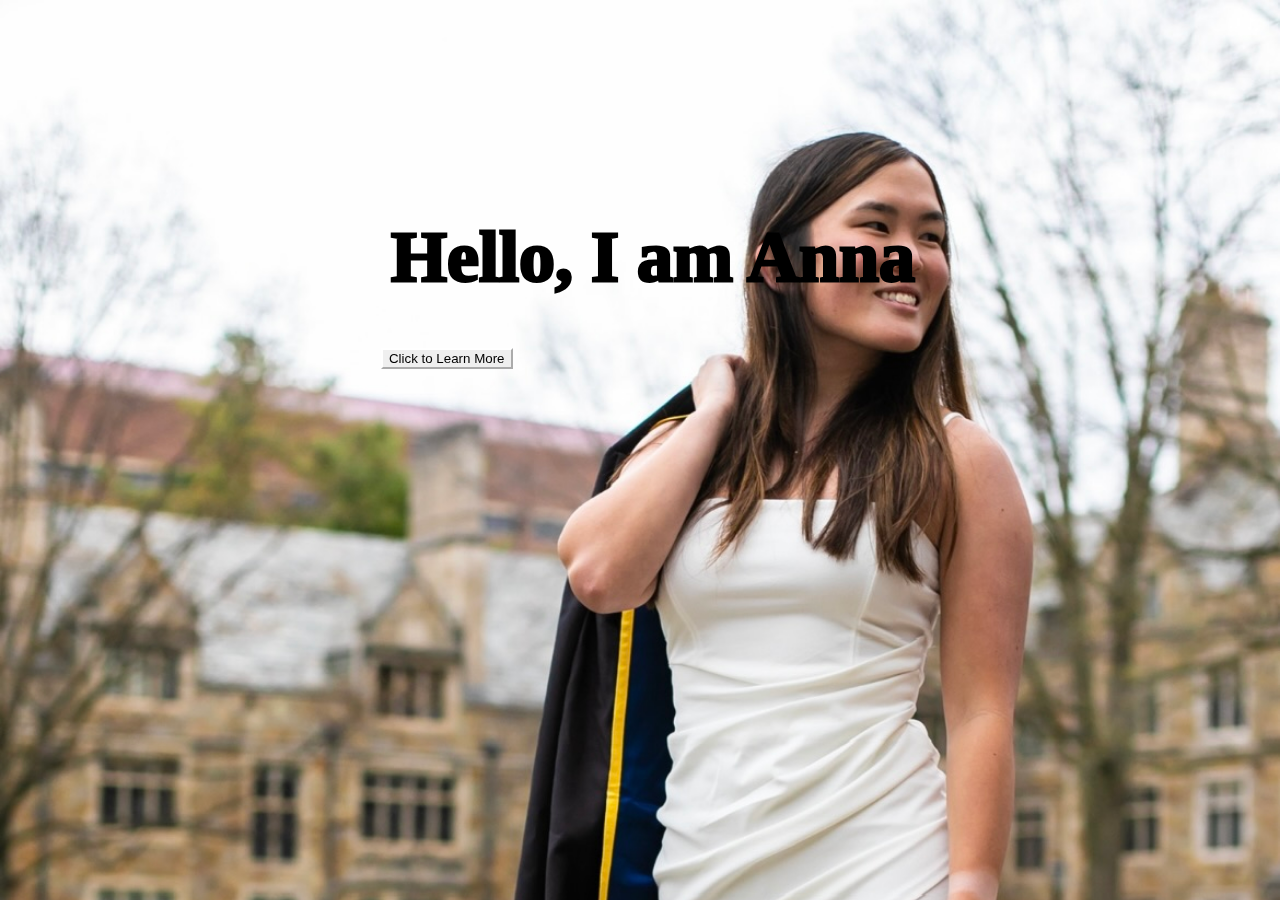
<file: index.html>
<!DOCTYPE html>
<html lang="en">
<head>
  <meta charset="UTF-8">
  <meta name="viewport" content="width=device-width, initial-scale=1.0">
  <script src="https://cdn.jsdelivr.net/npm/bootstrap@5.3.2/dist/js/bootstrap.bundle.min.js" integrity="sha384-C6RzsynM9kWDrMNeT87bh95OGNyZPhcTNXj1NW7RuBCsyN/o0jlpcV8Qyq46cDfL" crossorigin="anonymous"></script>
  <link href="https://cdn.jsdelivr.net/npm/bootstrap@5.3.2/dist/css/bootstrap.min.css" rel="stylesheet" integrity="sha384-T3c6CoIi6uLrA9TneNEoa7RxnatzjcDSCmG1MXxSR1GAsXEV/Dwwykc2MPK8M2HN" crossorigin="anonymous">
  <link rel="stylesheet" type="text/css" href="css/style.css">
  <title>Anna Vento Portfolio Website</title>
</head>

<body class="homePage">
    <main>
        <section class="home" id="home">
            <div class="container-fluid">
                <div class="row">
                <div class="col-lg-12 col-md-12 col-sm-12 col-xs-12 intro-text">
                    <h1 class="intro">Hello, I am Anna</h1>
                    <button type="button" class="btn custom-outline-primary" onclick="navigateToAboutPage()">Click to Learn More</button>
                </div>
                </div>
        </section>
        <script src="script/script.js"></script>
        <script src="https://cdn.jsdelivr.net/npm/bootstrap@5.3.0/dist/js/bootstrap.bundle.min.js"></script>

        <script>
            function navigateToAboutPage() {
            window.location.href = 'about.html'; 
            }
        </script>
    </main>
</body>
</html>
</file>
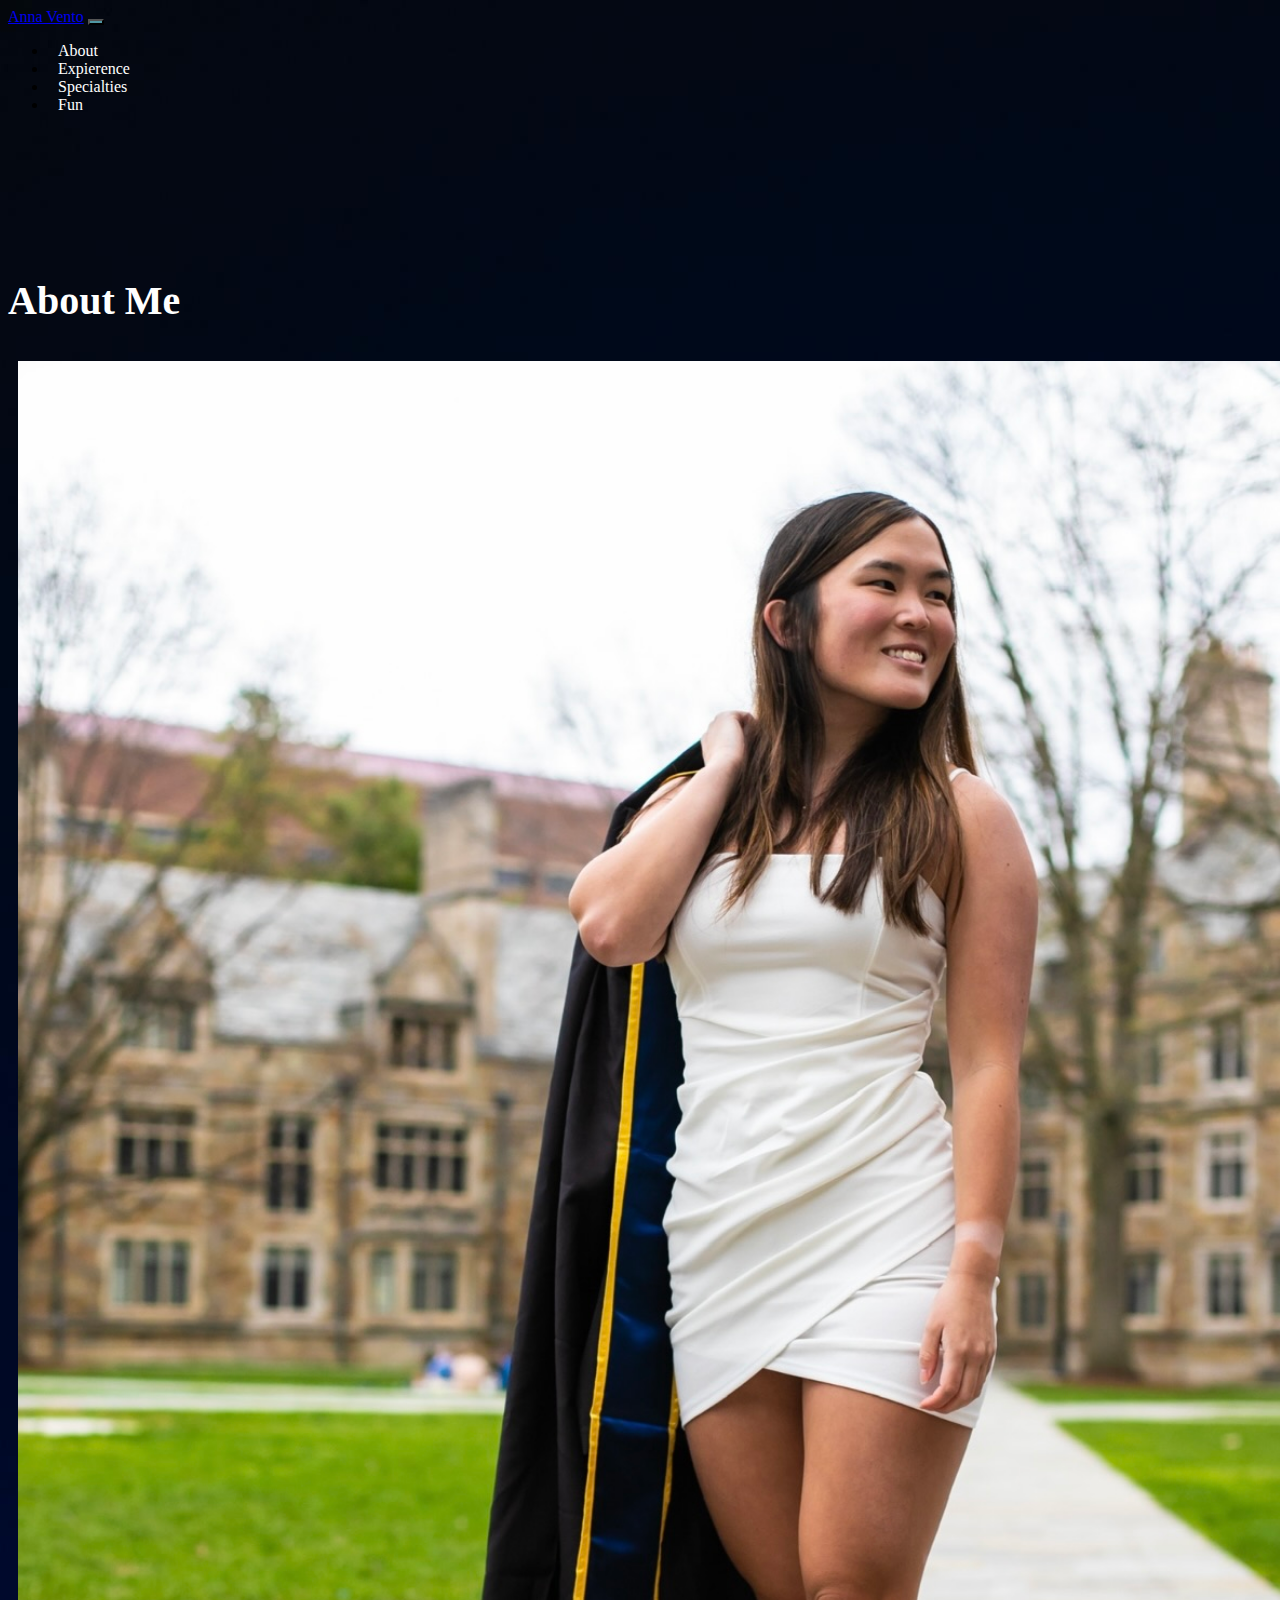
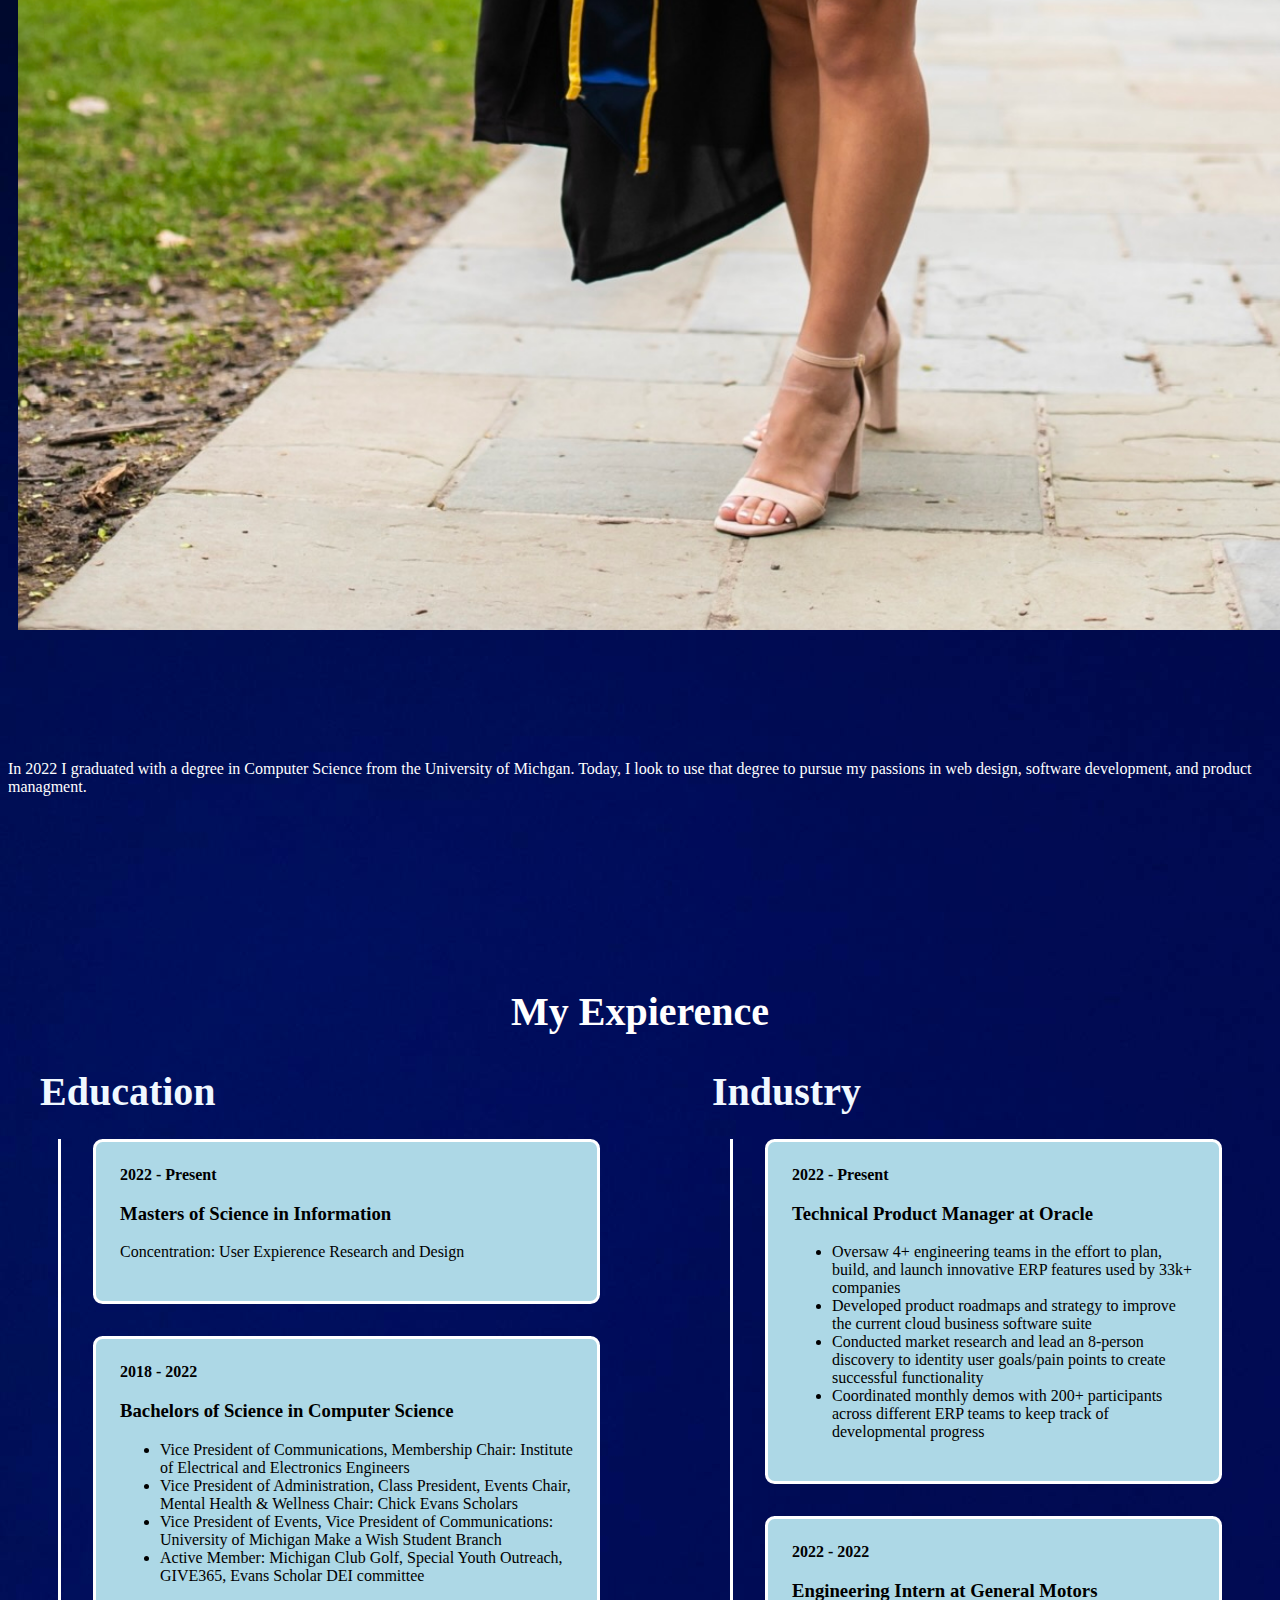
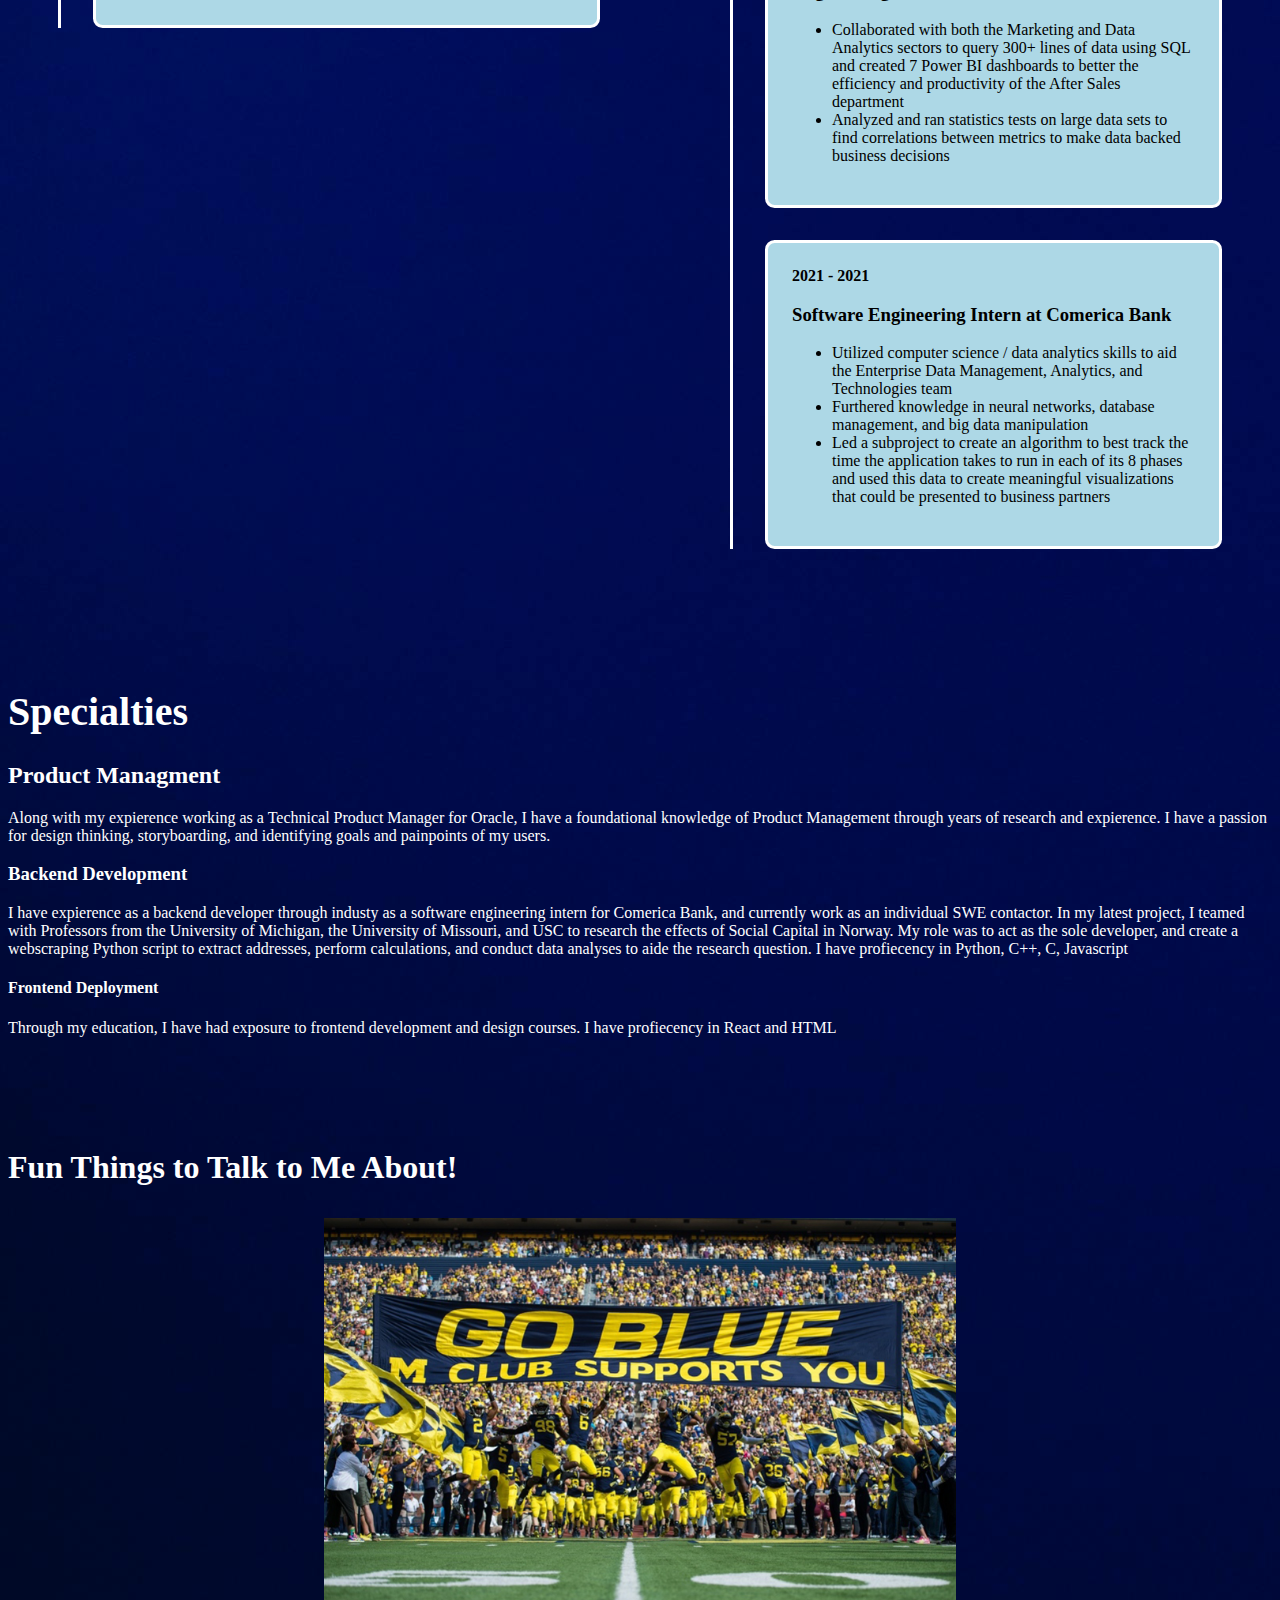
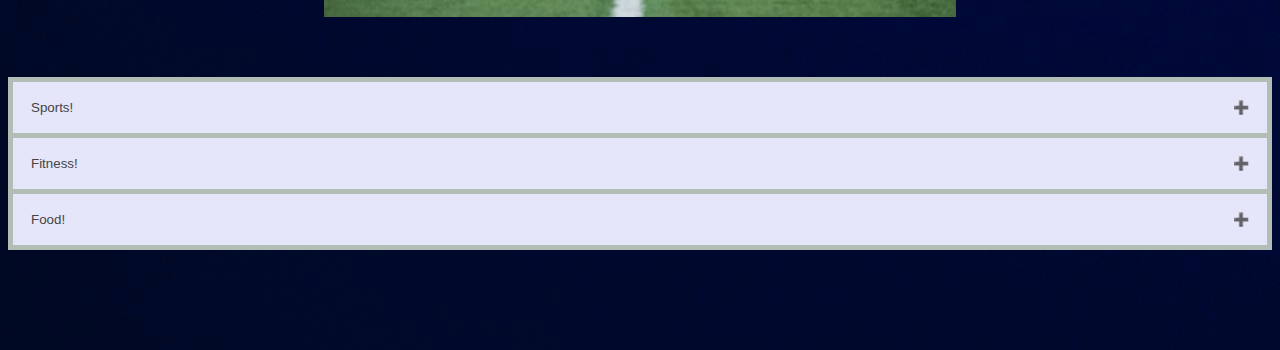
<file: about.html>
<!DOCTYPE html>
<html lang="en">
<head>
  <meta charset="UTF-8">
  <meta name="viewport" content="width=device-width, initial-scale=1.0">
  <link href="https://cdn.jsdelivr.net/npm/bootstrap@5.3.2/dist/css/bootstrap.min.css" rel="stylesheet" integrity="sha384-T3c6CoIi6uLrA9TneNEoa7RxnatzjcDSCmG1MXxSR1GAsXEV/Dwwykc2MPK8M2HN" crossorigin="anonymous">
  <script src="https://cdn.jsdelivr.net/npm/bootstrap@5.3.2/dist/js/bootstrap.bundle.min.js" integrity="sha384-C6RzsynM9kWDrMNeT87bh95OGNyZPhcTNXj1NW7RuBCsyN/o0jlpcV8Qyq46cDfL" crossorigin="anonymous"></script>
  <link rel="stylesheet" type="text/css" href="css/style.css">
  <title>Anna Vento Portfolio Website</title>
</head>

<body>
    <!-- navbar -->
    <header>
        <nav class="navbar navbar-expand-lg fixed-top navbar-dark navbarScroll">
            <div class="container">
                <a class="navbar-brand" href="index.html">Anna Vento</a>
                <button class="navbar-toggler" type="button" data-bs-toggle="collapse" data-bs-target="#navbarSupportedContent" aria-controls="navbarSupportedContent" aria-expanded="false" aria-label="Toggle navigation">
                    <span class="navbar-toggler-icon"></span>
                </button>
                <div class="collapse navbar-collapse" id="navbarSupportedContent">
                    <ul class="navbar-nav ms-auto">
                        <li class="nav-item">
                            <a class="nav-link" href="#about">About</a>
                        </li>
                        <li class="nav-item">
                            <a class="nav-link" href="#education">Expierence</a>
                        </li>
                        <li class="nav-item">
                            <a class="nav-link" href = "#projects">Specialties</a>
                        </li>
                        <li class="nav-item">
                            <a class="nav-link" href = "#fun">Fun</a>
                        </li>
                    </ul>
                </div>
            </div>
        </nav>
    </header>
    <main>
    <section id="about">
        <div class="container mt-4 pt-4">
            <h1 class="text-center" id="about-text">About Me</h1>
            <div class="row mt-4">
                <div class="col-lg-4">
                    <div class="img-wrapper">
                        <img src="images/graduationPhoto.jpeg" class= "about" alt="">
                    </div>
                </div>
                <div class="col-lg-8">
                    <p> 
                        In 2022 I graduated with a degree in Computer Science from the University of Michgan. 
                        Today, I look to use that degree to pursue my passions in web design, software development,
                        and product managment. 
                        <br> <br> 
                </div>
            </div>
    </section>

    <section class="education" id="education">
        <h2 class="heading">My Expierence</h2>
            <div class="education-row"> 
                <div class="education-column">
                    <h3 class="title"> Education</h3>

                    <div class="education-box">
                        <div class="education-content">
                            <div class="content">
                                <div class="year"> 2022 - Present </div>
                                <h3> Masters of Science in Information</h3>
                                <p>Concentration: User Expierence Research and Design</p>
                            </div>
                        </div> 
                        <div class="education-content">
                            <div class="content">
                                <div class="year"> 2018 - 2022</div>
                                <h3> Bachelors of Science in Computer Science</h3>
                                <ul>
                                    <li>Vice President of Communications, Membership Chair: Institute of Electrical and Electronics Engineers </li>
                                    <li>Vice President of Administration, Class President, Events Chair, Mental Health & Wellness Chair: Chick Evans Scholars</li>
                                    <li>Vice President of Events, Vice President of Communications: University of Michigan Make a Wish Student Branch</li>
                                    <li>Active Member: Michigan Club Golf, Special Youth Outreach, GIVE365, Evans Scholar DEI committee </li>
                                </ul>
                            </div>
                        </div>  
                    </div>
                </div> 
                <div class="education-column">
                    <h3 class="title"> Industry</h3>
                    <div class="education-box">
                        <div class="education-content">
                                <div class=" content">
                                    <div class="year"> 2022 - Present </div>
                                    <h3> Technical Product Manager at Oracle</h3>
                                    <ul>
                                        <li>Oversaw 4+ engineering teams in the effort to plan, build, and launch innovative ERP features used by 33k+ companies </li>
                                        <li>Developed product roadmaps and strategy to improve the current cloud business software suite</li>
                                        <li>Conducted market research and lead an 8-person discovery to identity user goals/pain points to create successful functionality</li>
                                        <li>Coordinated monthly demos with 200+ participants across different ERP teams to keep track of developmental progress</li>
                                    </ul> 
                                </div>
                        </div> 
                        <div class="education-content">
                            <div class=" content">
                                <div class="year"> 2022 - 2022 </div>
                                <h3> Engineering Intern at General Motors</h3>
                                <ul>
                                    <li>Collaborated with both the Marketing and Data Analytics sectors to query 300+ lines of data using SQL and created 7 Power BI dashboards to better the efficiency and productivity of the After Sales department</li>
                                    <li>Analyzed and ran statistics tests on large data sets to find correlations between metrics to make data backed business decisions</li>
                                </ul> 
                            </div>
                        </div> 
                        <div class="education-content">
                            <div class=" content">
                                <div class="year"> 2021 - 2021 </div>
                                <h3> Software Engineering Intern at Comerica Bank</h3>
                                <ul>
                                    <li>Utilized computer science / data analytics skills to aid the Enterprise Data Management, Analytics, and Technologies team</li>
                                    <li>Furthered knowledge in neural networks, database management, and big data manipulation</li>
                                    <li>Led a subproject to create an algorithm to best track the time the application takes to run in each of its 8 phases and used this data to create meaningful visualizations that could be presented to business partners </li>
                                </ul> 
                            </div>
                        </div> 
                    </div>
                </div> 
            </div>
    </section>

    <section id="projects">
    <div class="container">
        <h1 class="text-center">Specialties</h1>
        <div class="row">
            <div class="col-lg-4 mt-4">
                <div class="card servicesText">
                    <div class="card-body">
                        <h2 class="card-title mt-3">Product Managment</h2>
                        <p class="card-text mt-3"> Along with my expierence working as a Technical Product Manager for Oracle, I have a foundational knowledge of Product Management
                            through years of research and expierence. I have a passion for design thinking, storyboarding, and identifying goals and painpoints of my users.  

                        </p>
                    </div>
                </div>  
            </div>
            <div class="col-lg-4 mt-4">
                <div class="card servicesText">
                    <div class="card-body">
                        <h3 class="card-title mt-3">Backend Development</h3>
                        <p class="card-text mt-3"> I have expierence as a backend developer through industy as a software engineering intern for Comerica Bank, and currently work as an individual SWE contactor. In my latest project, I teamed with Professors from the University of Michigan, the University of Missouri, and USC to research the effects of Social Capital
                            in Norway. My role was to act as the sole developer, and create a webscraping Python script to extract addresses, perform calculations, and conduct data analyses to aide the research question. 

                            I have profiecency in Python, C++, C, Javascript
                        </p>
                    </div>
                </div>  
            </div>
            <div class="col-lg-4 mt-4">
                <div class="card servicesText">
                    <div class="card-body">
                        <h4 class="card-title mt-3">Frontend Deployment</h4>
                        <p class="card-text mt-3">Through my education, I have had exposure to frontend development and design courses. 
                            I have profiecency in React and HTML
                        </p>
                    </div>
                </div>  
            </div>
        </div>
        </div>
    </div>
    </section>

    <section id="fun">
        <div class="container">
            <h1 class="text-center">Fun Things to Talk to Me About!</h1>
            <div class="row">
                <div class="img-wrapper">
                    <img src="images/M-GO-BLUE-BANNER.webp" class= "about" alt="">
                </div>
            </div>
            <button class="accordion">Sports!</button>
            <div class="panel">
                <p> I am a huge sports fan, especially when it comes to football, hockey, and golf. 
                    Favorite teams include the Lions (NFL), University of Michigan Football, the Toronto Maple
                    Leafs (NHL), and Victor Hovland (PGA)
                </p>
            </div>

            <button class="accordion">Fitness!</button>
            <div class="panel">
                <p>I love going to the gym! I currently am focusing on strength training, but have also dabbled in
                    marathon training.  
                </p>
            </div>

            <button class="accordion">Food!</button>
            <div class="panel">
                <p>I was adopted and raised by Italians, who fed me very very well. Food is one of my favorite things in life, 
                    but I have also done a ton of research in food related health education. I have tried multiple diets 
                    including going vegan, the carnivore diet, vegitarian, and keto. Currently, I am just eating whatever I want,
                    but try to keep a well balanced plate. 
                </p>
            </div>
        </div>
        </div>
    </section>
</main>

    <!-- load javascript after loading all html content -->
    <script src="script/script.js"></script>
    
</body>

</html>
</file>
<file: css/style.css>
/*  Fill background with image */
body{
    background-image: url('../images/pexels-eva-bronzini-7605260.jpg');
    margin-bottom: 100px;
}
img {
    padding: 10px;
    transition: .8s;
}
img:hover {
    outline: 2px solid yellow;
    outline-offset: 10;
}

/* Nav Bar Style */
nav{
    padding-bottom: 120px;
}
.navbarScroll.navbarDark {
    background-color: #F37413;
    opacity: 1;
    color: black;
}
.navbarColor{
    color: black;
}

.navbar-toggler{
    background-color: #5097A4;
}
.nav-link.navbarLinkColor{
    color: black;
}

li.nav-item > a{
    color: white;
    text-decoration: none;
    padding-right:10px;
    padding-left:10px;
}

li.nav-item > a:hover,
li.nav-item > a:focus {
  text-decoration: line-through;
  border-radius: 14px;
  box-shadow: 0 0 20px #6699CC;
}

/* Text of all sections = white */
#about, #projects, #expierence, #fun {
    color:white;
}

#projects > div > h1,
#education > h2 {
    font-size: 40px;
}

/* Homepage */
.homePage header{
    display: none;
}
.homePage {
    background: url('../images/graduationPhoto.jpeg');
    background-size: cover;
    position: fixed;
    overflow: hidden;
    height: 100px;
    width: 100%;
}
#home {
    display: flex;
    align-items: center; 
    justify-content: center; 
    height: 100%;
}
.intro {
    font-size: 4.5rem;
}
#home > div > div > div > h1 {
    padding-top: 30%;
    padding-left: 10px;
    -webkit-text-stroke-width: 3px;
    -webkit-text-stroke-color: black;
}
.custom-outline-primary {
    color: black;
    border-color: white;
}

.custom-outline-primary:hover {
    background-color: white;
    color: black;
}

/* About Styling */
.about {
    width: 100%;
    pointer-events: auto;
    transform: scale(1);
    transition: all 0.4s;
}
  
.about:hover {
    transform: scale(1.02);
}
#about-text{
    font-size: 40px;
}
#about > div > div > div.col-lg-8 > p{
    padding-top: 100px;
}
/* Education Styling */
.education {
    display: flex;
    justify-content: center;
    align-items: center;
    flex-direction: column;
    min-height: auto; 
    padding-bottom: 5rem;
    position: relative; 
    flex-wrap: nowrap;
}
.heading{
    color: white;
    padding-top: 50px;
}
.education-column { 
    flex: 1 1 40rem;
}
.education-column .title {
    font-size: 2.5rem;
    margin: 0 0 1.5rem 2rem;
    color: aliceblue;
}
.education-row {
    display: flex;
    flex-wrap: nowrap;
    gap: 5rem;
    z-index: 1; 
}

.education-box {
    border-left: .2rem solid white;
    margin-left: 50px;
}
.education-content {
    position: relative;
    padding-left: 2rem;
}
.content {
    position: relative;
    padding: 1.5rem;
    border: .2rem solid white;
    border-radius: .6rem;
    margin-bottom: 2rem;
    overflow: hidden;
    background: #ADD8E6;
    z-index: 2;
}
.content::before {
    content: '';
    position: absolute;
    top:0;
    left: 0;
    width: 0%;
    height:100%;
    z-index: -1;
    transition: .5s;
    background: #5097A4;
}
.content:hover::before{
    width: 100%;
}
#education > div > div:nth-child(1) > div > div > div > div{
    font-weight: bold;
}
#education > div > div:nth-child(2) > div > div > div > div{
    font-weight: bold;
}
#education > div > div:nth-child(2) > div{
    padding-right: 50px;
}
#about > div > div {
    padding-bottom: 75px;
}
/* Specialties CSS */
#projects {
    padding-bottom: 75px;
}
.servicesText{
    height: 100%;
}
#projects {
    display: flex;
    align-items: center;
    justify-content: space-evenly;
    pointer-events: auto;
    transition: all 0.4s;
}
  
.servicesText:hover {
    transform: scale(1.1);
    background: #B2BEB5;
    transition: all 0.4s;
}

.text-center {
    color: white;
}

/* Fun CSS */
#fun > div > div > div.img-wrapper > img{
    max-width: 50%;
    height: auto;
    display: block;
    margin-left: auto;
    margin-right: auto;
    margin-bottom: 50px;

}

/* Accordian CSS */
.panel{
    color: #483248;
    padding: 0 18px;
    background-color: #CBC3E3;
    display: none;
    overflow: hidden;
    max-height: 0;
    transition: max-height 0.3s ease-out;
}
#fun > div > button:nth-child(3){ 
    border-top: #B2BEB5 solid 5px;
    border-left: #B2BEB5 solid 5px;
    border-right: #B2BEB5 solid 5px;
}
#fun > div > button:nth-child(5){
    border: #B2BEB5 solid 5px;
}
#fun > div > button:nth-child(7){
    border-bottom: #B2BEB5 solid 5px;
    border-left: #B2BEB5 solid 5px;
    border-right: #B2BEB5 solid 5px;
}
.accordion {
    background-color: #E6E6FA;
    color: #444;
    cursor: pointer;
    padding: 18px;
    width: 100%;
    text-align: left;
    border: none;
    outline: none;
    transition: 0.4s;
}
.active, .accordion:hover {
background-color: #ccc;
}
.accordion:after {
    content: '\02795'; 
    font-size: 13px;
    color: #777;
    float: right;
    margin-left: 5px;
}

.active:after {
    content: "\2796"; 
}

/* Mobile CSS */
@media screen and (max-width: 991px) {
    .homePage {
        background: #5097A4;
    }
    img {
        outline: 2px solid yellow;
        outline-offset: 10;
    }
    #about > div > div > div.col-lg-4 > div > img{
        max-width: 50%;
        height: auto;
        display: block;
        margin-left: auto;
        margin-right: auto;
        margin-bottom: 50px;
    }
    #about > div > div > div.col-lg-8 > p {
        padding: 0;
    }
    .heading {
        padding: 0px;
    }
    body{
        padding-right: 20px;
        padding-left: 20px;
        overflow: auto;
    }
    .education-column .title {
        font-size: 25px;
    }
    .navbarScroll.navbarDark {
        opacity: 1;
    }
    #home > div > div > div > h2 {
        -webkit-text-stroke-width: 0px;
        color: white;
    }
    .education-column .education-box {
        margin-left: 0px;
    }
    .education-row {
        flex-wrap: wrap;
    }
    .navbar-nav {
        align-items: flex-end;
    }
    #education > div > div:nth-child(2) > div {
        padding-right: 0%;
    }
    .custom-outline-primary {
        color: black;
        border-color: white;
        background-color: white;
    }
}
</file>
